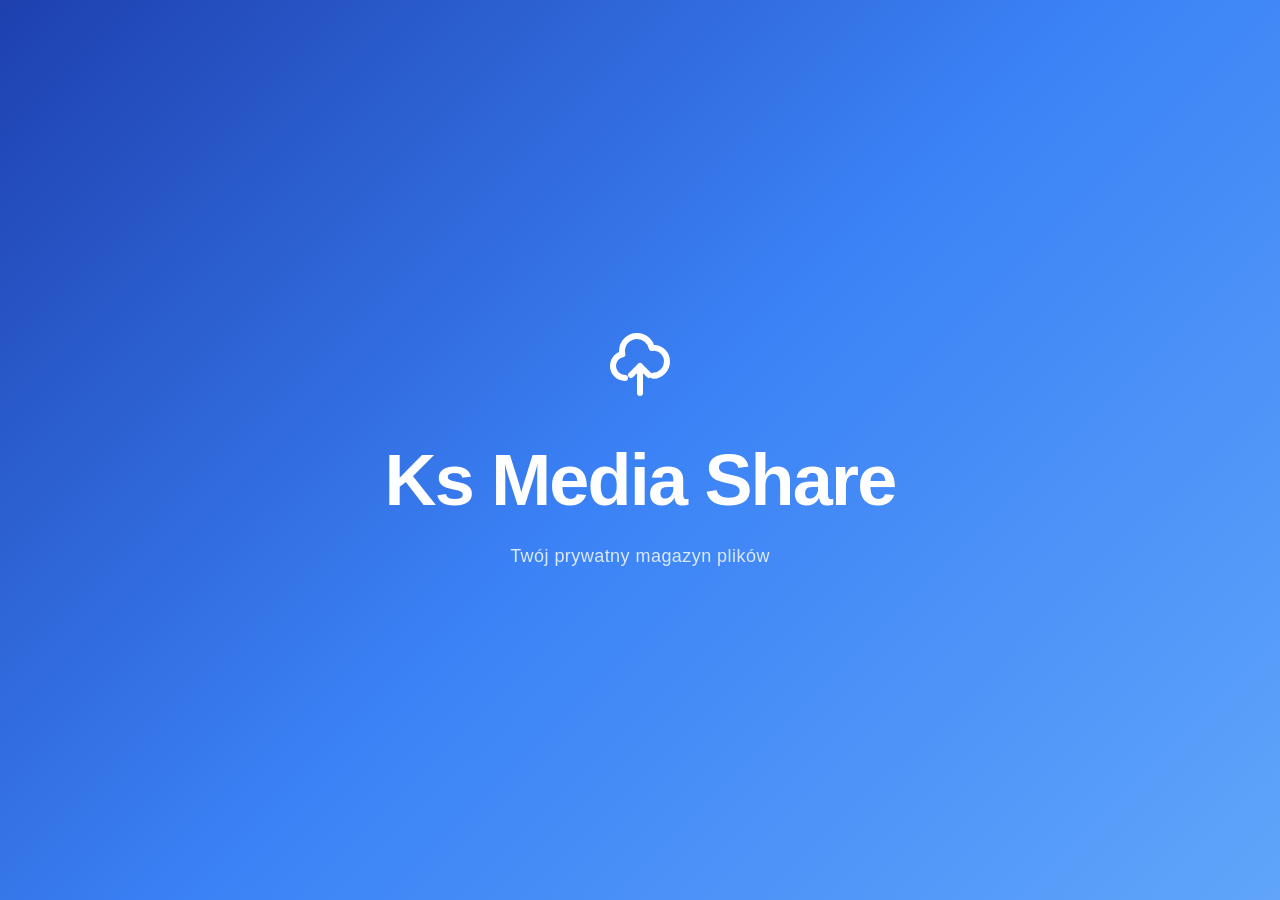
<file: index.html>
<!DOCTYPE html>
<html lang="en">
  <head>
    <meta charset="UTF-8" />
    <meta name="viewport" content="width=device-width, initial-scale=1.0" />
    <title>Ks Media Share</title>
    <script type="module" crossorigin src="/assets/index-BEtgL5D6.js"></script>
    <link rel="stylesheet" crossorigin href="/assets/index-CT0N1SXf.css">
  </head>
  <body>
    <div id="root"></div>
  </body>
</html>
</file>
<file: assets/index-CT0N1SXf.css>
*,:before,:after{--tw-border-spacing-x: 0;--tw-border-spacing-y: 0;--tw-translate-x: 0;--tw-translate-y: 0;--tw-rotate: 0;--tw-skew-x: 0;--tw-skew-y: 0;--tw-scale-x: 1;--tw-scale-y: 1;--tw-pan-x: ;--tw-pan-y: ;--tw-pinch-zoom: ;--tw-scroll-snap-strictness: proximity;--tw-gradient-from-position: ;--tw-gradient-via-position: ;--tw-gradient-to-position: ;--tw-ordinal: ;--tw-slashed-zero: ;--tw-numeric-figure: ;--tw-numeric-spacing: ;--tw-numeric-fraction: ;--tw-ring-inset: ;--tw-ring-offset-width: 0px;--tw-ring-offset-color: #fff;--tw-ring-color: rgb(59 130 246 / .5);--tw-ring-offset-shadow: 0 0 #0000;--tw-ring-shadow: 0 0 #0000;--tw-shadow: 0 0 #0000;--tw-shadow-colored: 0 0 #0000;--tw-blur: ;--tw-brightness: ;--tw-contrast: ;--tw-grayscale: ;--tw-hue-rotate: ;--tw-invert: ;--tw-saturate: ;--tw-sepia: ;--tw-drop-shadow: ;--tw-backdrop-blur: ;--tw-backdrop-brightness: ;--tw-backdrop-contrast: ;--tw-backdrop-grayscale: ;--tw-backdrop-hue-rotate: ;--tw-backdrop-invert: ;--tw-backdrop-opacity: ;--tw-backdrop-saturate: ;--tw-backdrop-sepia: ;--tw-contain-size: ;--tw-contain-layout: ;--tw-contain-paint: ;--tw-contain-style: }::backdrop{--tw-border-spacing-x: 0;--tw-border-spacing-y: 0;--tw-translate-x: 0;--tw-translate-y: 0;--tw-rotate: 0;--tw-skew-x: 0;--tw-skew-y: 0;--tw-scale-x: 1;--tw-scale-y: 1;--tw-pan-x: ;--tw-pan-y: ;--tw-pinch-zoom: ;--tw-scroll-snap-strictness: proximity;--tw-gradient-from-position: ;--tw-gradient-via-position: ;--tw-gradient-to-position: ;--tw-ordinal: ;--tw-slashed-zero: ;--tw-numeric-figure: ;--tw-numeric-spacing: ;--tw-numeric-fraction: ;--tw-ring-inset: ;--tw-ring-offset-width: 0px;--tw-ring-offset-color: #fff;--tw-ring-color: rgb(59 130 246 / .5);--tw-ring-offset-shadow: 0 0 #0000;--tw-ring-shadow: 0 0 #0000;--tw-shadow: 0 0 #0000;--tw-shadow-colored: 0 0 #0000;--tw-blur: ;--tw-brightness: ;--tw-contrast: ;--tw-grayscale: ;--tw-hue-rotate: ;--tw-invert: ;--tw-saturate: ;--tw-sepia: ;--tw-drop-shadow: ;--tw-backdrop-blur: ;--tw-backdrop-brightness: ;--tw-backdrop-contrast: ;--tw-backdrop-grayscale: ;--tw-backdrop-hue-rotate: ;--tw-backdrop-invert: ;--tw-backdrop-opacity: ;--tw-backdrop-saturate: ;--tw-backdrop-sepia: ;--tw-contain-size: ;--tw-contain-layout: ;--tw-contain-paint: ;--tw-contain-style: }*,:before,:after{box-sizing:border-box;border-width:0;border-style:solid;border-color:#e5e7eb}:before,:after{--tw-content: ""}html,:host{line-height:1.5;-webkit-text-size-adjust:100%;-moz-tab-size:4;-o-tab-size:4;tab-size:4;font-family:ui-sans-serif,system-ui,sans-serif,"Apple Color Emoji","Segoe UI Emoji",Segoe UI Symbol,"Noto Color Emoji";font-feature-settings:normal;font-variation-settings:normal;-webkit-tap-highlight-color:transparent}body{margin:0;line-height:inherit}hr{height:0;color:inherit;border-top-width:1px}abbr:where([title]){-webkit-text-decoration:underline dotted;text-decoration:underline dotted}h1,h2,h3,h4,h5,h6{font-size:inherit;font-weight:inherit}a{color:inherit;text-decoration:inherit}b,strong{font-weight:bolder}code,kbd,samp,pre{font-family:ui-monospace,SFMono-Regular,Menlo,Monaco,Consolas,Liberation Mono,Courier New,monospace;font-feature-settings:normal;font-variation-settings:normal;font-size:1em}small{font-size:80%}sub,sup{font-size:75%;line-height:0;position:relative;vertical-align:baseline}sub{bottom:-.25em}sup{top:-.5em}table{text-indent:0;border-color:inherit;border-collapse:collapse}button,input,optgroup,select,textarea{font-family:inherit;font-feature-settings:inherit;font-variation-settings:inherit;font-size:100%;font-weight:inherit;line-height:inherit;letter-spacing:inherit;color:inherit;margin:0;padding:0}button,select{text-transform:none}button,input:where([type=button]),input:where([type=reset]),input:where([type=submit]){-webkit-appearance:button;background-color:transparent;background-image:none}:-moz-focusring{outline:auto}:-moz-ui-invalid{box-shadow:none}progress{vertical-align:baseline}::-webkit-inner-spin-button,::-webkit-outer-spin-button{height:auto}[type=search]{-webkit-appearance:textfield;outline-offset:-2px}::-webkit-search-decoration{-webkit-appearance:none}::-webkit-file-upload-button{-webkit-appearance:button;font:inherit}summary{display:list-item}blockquote,dl,dd,h1,h2,h3,h4,h5,h6,hr,figure,p,pre{margin:0}fieldset{margin:0;padding:0}legend{padding:0}ol,ul,menu{list-style:none;margin:0;padding:0}dialog{padding:0}textarea{resize:vertical}input::-moz-placeholder,textarea::-moz-placeholder{opacity:1;color:#9ca3af}input::placeholder,textarea::placeholder{opacity:1;color:#9ca3af}button,[role=button]{cursor:pointer}:disabled{cursor:default}img,svg,video,canvas,audio,iframe,embed,object{display:block;vertical-align:middle}img,video{max-width:100%;height:auto}[hidden]:where(:not([hidden=until-found])){display:none}.container{width:100%}@media (min-width: 640px){.container{max-width:640px}}@media (min-width: 768px){.container{max-width:768px}}@media (min-width: 1024px){.container{max-width:1024px}}@media (min-width: 1280px){.container{max-width:1280px}}@media (min-width: 1536px){.container{max-width:1536px}}.\!visible{visibility:visible!important}.visible{visibility:visible}.static{position:static}.fixed{position:fixed}.absolute{position:absolute}.relative{position:relative}.inset-0{top:0;right:0;bottom:0;left:0}.bottom-0{bottom:0}.bottom-1{bottom:.25rem}.left-0{left:0}.right-0{right:0}.right-1{right:.25rem}.right-1\.5{right:.375rem}.right-2{right:.5rem}.top-1\/2{top:50%}.top-2{top:.5rem}.z-10{z-index:10}.z-50{z-index:50}.z-\[9999\]{z-index:9999}.mx-auto{margin-left:auto;margin-right:auto}.mb-1{margin-bottom:.25rem}.mb-2{margin-bottom:.5rem}.mb-3{margin-bottom:.75rem}.mb-4{margin-bottom:1rem}.mb-6{margin-bottom:1.5rem}.mt-1{margin-top:.25rem}.mt-1\.5{margin-top:.375rem}.mt-2{margin-top:.5rem}.mt-3{margin-top:.75rem}.mt-6{margin-top:1.5rem}.block{display:block}.flex{display:flex}.inline-flex{display:inline-flex}.hidden{display:none}.aspect-square{aspect-ratio:1 / 1}.h-1{height:.25rem}.h-1\.5{height:.375rem}.h-10{height:2.5rem}.h-12{height:3rem}.h-14{height:3.5rem}.h-16{height:4rem}.h-2{height:.5rem}.h-20{height:5rem}.h-3{height:.75rem}.h-4{height:1rem}.h-5{height:1.25rem}.h-6{height:1.5rem}.h-8{height:2rem}.h-9{height:2.25rem}.h-full{height:100%}.h-screen{height:100vh}.max-h-\[90vh\]{max-height:90vh}.min-h-screen{min-height:100vh}.w-10{width:2.5rem}.w-12{width:3rem}.w-14{width:3.5rem}.w-16{width:4rem}.w-2{width:.5rem}.w-3{width:.75rem}.w-4{width:1rem}.w-5{width:1.25rem}.w-6{width:1.5rem}.w-8{width:2rem}.w-9{width:2.25rem}.w-full{width:100%}.w-screen{width:100vw}.min-w-0{min-width:0px}.max-w-4xl{max-width:56rem}.max-w-md{max-width:28rem}.flex-1{flex:1 1 0%}.flex-shrink-0,.shrink-0{flex-shrink:0}.-translate-y-1\/2{--tw-translate-y: -50%;transform:translate(var(--tw-translate-x),var(--tw-translate-y)) rotate(var(--tw-rotate)) skew(var(--tw-skew-x)) skewY(var(--tw-skew-y)) scaleX(var(--tw-scale-x)) scaleY(var(--tw-scale-y))}.transform{transform:translate(var(--tw-translate-x),var(--tw-translate-y)) rotate(var(--tw-rotate)) skew(var(--tw-skew-x)) skewY(var(--tw-skew-y)) scaleX(var(--tw-scale-x)) scaleY(var(--tw-scale-y))}@keyframes pulse{50%{opacity:.5}}.animate-pulse{animation:pulse 2s cubic-bezier(.4,0,.6,1) infinite}@keyframes spin{to{transform:rotate(360deg)}}.animate-spin{animation:spin 1s linear infinite}.cursor-pointer{cursor:pointer}.flex-col{flex-direction:column}.flex-wrap{flex-wrap:wrap}.items-end{align-items:flex-end}.items-center{align-items:center}.justify-end{justify-content:flex-end}.justify-center{justify-content:center}.justify-between{justify-content:space-between}.gap-1{gap:.25rem}.gap-1\.5{gap:.375rem}.gap-2{gap:.5rem}.gap-2\.5{gap:.625rem}.gap-3{gap:.75rem}.gap-4{gap:1rem}.space-y-3>:not([hidden])~:not([hidden]){--tw-space-y-reverse: 0;margin-top:calc(.75rem * calc(1 - var(--tw-space-y-reverse)));margin-bottom:calc(.75rem * var(--tw-space-y-reverse))}.space-y-4>:not([hidden])~:not([hidden]){--tw-space-y-reverse: 0;margin-top:calc(1rem * calc(1 - var(--tw-space-y-reverse)));margin-bottom:calc(1rem * var(--tw-space-y-reverse))}.space-y-8>:not([hidden])~:not([hidden]){--tw-space-y-reverse: 0;margin-top:calc(2rem * calc(1 - var(--tw-space-y-reverse)));margin-bottom:calc(2rem * var(--tw-space-y-reverse))}.overflow-auto{overflow:auto}.overflow-hidden{overflow:hidden}.truncate{overflow:hidden;text-overflow:ellipsis;white-space:nowrap}.break-all{word-break:break-all}.rounded{border-radius:.25rem}.rounded-full{border-radius:9999px}.rounded-lg{border-radius:.5rem}.rounded-xl{border-radius:.75rem}.border{border-width:1px}.border-2{border-width:2px}.border-4{border-width:4px}.border-b{border-bottom-width:1px}.border-t{border-top-width:1px}.border-dashed{border-style:dashed}.border-amber-200{--tw-border-opacity: 1;border-color:rgb(253 230 138 / var(--tw-border-opacity, 1))}.border-blue-500{--tw-border-opacity: 1;border-color:rgb(59 130 246 / var(--tw-border-opacity, 1))}.border-gray-100{--tw-border-opacity: 1;border-color:rgb(243 244 246 / var(--tw-border-opacity, 1))}.border-gray-200{--tw-border-opacity: 1;border-color:rgb(229 231 235 / var(--tw-border-opacity, 1))}.border-gray-300{--tw-border-opacity: 1;border-color:rgb(209 213 219 / var(--tw-border-opacity, 1))}.border-white{--tw-border-opacity: 1;border-color:rgb(255 255 255 / var(--tw-border-opacity, 1))}.border-white\/30{border-color:#ffffff4d}.border-t-transparent{border-top-color:transparent}.bg-amber-100{--tw-bg-opacity: 1;background-color:rgb(254 243 199 / var(--tw-bg-opacity, 1))}.bg-black{--tw-bg-opacity: 1;background-color:rgb(0 0 0 / var(--tw-bg-opacity, 1))}.bg-black\/50{background-color:#00000080}.bg-black\/60{background-color:#0009}.bg-black\/70{background-color:#000000b3}.bg-blue-100{--tw-bg-opacity: 1;background-color:rgb(219 234 254 / var(--tw-bg-opacity, 1))}.bg-blue-50{--tw-bg-opacity: 1;background-color:rgb(239 246 255 / var(--tw-bg-opacity, 1))}.bg-blue-500{--tw-bg-opacity: 1;background-color:rgb(59 130 246 / var(--tw-bg-opacity, 1))}.bg-gray-100{--tw-bg-opacity: 1;background-color:rgb(243 244 246 / var(--tw-bg-opacity, 1))}.bg-gray-400{--tw-bg-opacity: 1;background-color:rgb(156 163 175 / var(--tw-bg-opacity, 1))}.bg-gray-50{--tw-bg-opacity: 1;background-color:rgb(249 250 251 / var(--tw-bg-opacity, 1))}.bg-gray-500{--tw-bg-opacity: 1;background-color:rgb(107 114 128 / var(--tw-bg-opacity, 1))}.bg-gray-800{--tw-bg-opacity: 1;background-color:rgb(31 41 55 / var(--tw-bg-opacity, 1))}.bg-green-500{--tw-bg-opacity: 1;background-color:rgb(34 197 94 / var(--tw-bg-opacity, 1))}.bg-orange-100{--tw-bg-opacity: 1;background-color:rgb(255 237 213 / var(--tw-bg-opacity, 1))}.bg-orange-500{--tw-bg-opacity: 1;background-color:rgb(249 115 22 / var(--tw-bg-opacity, 1))}.bg-red-500{--tw-bg-opacity: 1;background-color:rgb(239 68 68 / var(--tw-bg-opacity, 1))}.bg-white{--tw-bg-opacity: 1;background-color:rgb(255 255 255 / var(--tw-bg-opacity, 1))}.bg-white\/20{background-color:#fff3}.bg-white\/70{background-color:#ffffffb3}.bg-gradient-to-br{background-image:linear-gradient(to bottom right,var(--tw-gradient-stops))}.from-blue-400{--tw-gradient-from: #60a5fa var(--tw-gradient-from-position);--tw-gradient-to: rgb(96 165 250 / 0) var(--tw-gradient-to-position);--tw-gradient-stops: var(--tw-gradient-from), var(--tw-gradient-to)}.from-blue-500{--tw-gradient-from: #3b82f6 var(--tw-gradient-from-position);--tw-gradient-to: rgb(59 130 246 / 0) var(--tw-gradient-to-position);--tw-gradient-stops: var(--tw-gradient-from), var(--tw-gradient-to)}.to-blue-600{--tw-gradient-to: #2563eb var(--tw-gradient-to-position)}.object-cover{-o-object-fit:cover;object-fit:cover}.p-2{padding:.5rem}.p-3{padding:.75rem}.p-4{padding:1rem}.p-6{padding:1.5rem}.p-8{padding:2rem}.px-2{padding-left:.5rem;padding-right:.5rem}.px-3{padding-left:.75rem;padding-right:.75rem}.px-4{padding-left:1rem;padding-right:1rem}.px-5{padding-left:1.25rem;padding-right:1.25rem}.px-6{padding-left:1.5rem;padding-right:1.5rem}.py-1{padding-top:.25rem;padding-bottom:.25rem}.py-1\.5{padding-top:.375rem;padding-bottom:.375rem}.py-2{padding-top:.5rem;padding-bottom:.5rem}.py-2\.5{padding-top:.625rem;padding-bottom:.625rem}.py-3{padding-top:.75rem;padding-bottom:.75rem}.py-4{padding-top:1rem;padding-bottom:1rem}.py-8{padding-top:2rem;padding-bottom:2rem}.pr-12{padding-right:3rem}.text-left{text-align:left}.text-center{text-align:center}.text-right{text-align:right}.text-base{font-size:1rem;line-height:1.5rem}.text-lg{font-size:1.125rem;line-height:1.75rem}.text-sm{font-size:.875rem;line-height:1.25rem}.text-xs{font-size:.75rem;line-height:1rem}.font-bold{font-weight:700}.font-medium{font-weight:500}.font-semibold{font-weight:600}.uppercase{text-transform:uppercase}.lowercase{text-transform:lowercase}.tracking-tight{letter-spacing:-.025em}.tracking-wide{letter-spacing:.025em}.text-amber-700{--tw-text-opacity: 1;color:rgb(180 83 9 / var(--tw-text-opacity, 1))}.text-amber-800{--tw-text-opacity: 1;color:rgb(146 64 14 / var(--tw-text-opacity, 1))}.text-amber-900{--tw-text-opacity: 1;color:rgb(120 53 15 / var(--tw-text-opacity, 1))}.text-black{--tw-text-opacity: 1;color:rgb(0 0 0 / var(--tw-text-opacity, 1))}.text-blue-100{--tw-text-opacity: 1;color:rgb(219 234 254 / var(--tw-text-opacity, 1))}.text-blue-500{--tw-text-opacity: 1;color:rgb(59 130 246 / var(--tw-text-opacity, 1))}.text-blue-600{--tw-text-opacity: 1;color:rgb(37 99 235 / var(--tw-text-opacity, 1))}.text-blue-700{--tw-text-opacity: 1;color:rgb(29 78 216 / var(--tw-text-opacity, 1))}.text-blue-800{--tw-text-opacity: 1;color:rgb(30 64 175 / var(--tw-text-opacity, 1))}.text-gray-300{--tw-text-opacity: 1;color:rgb(209 213 219 / var(--tw-text-opacity, 1))}.text-gray-400{--tw-text-opacity: 1;color:rgb(156 163 175 / var(--tw-text-opacity, 1))}.text-gray-500{--tw-text-opacity: 1;color:rgb(107 114 128 / var(--tw-text-opacity, 1))}.text-gray-600{--tw-text-opacity: 1;color:rgb(75 85 99 / var(--tw-text-opacity, 1))}.text-gray-700{--tw-text-opacity: 1;color:rgb(55 65 81 / var(--tw-text-opacity, 1))}.text-gray-800{--tw-text-opacity: 1;color:rgb(31 41 55 / var(--tw-text-opacity, 1))}.text-gray-900{--tw-text-opacity: 1;color:rgb(17 24 39 / var(--tw-text-opacity, 1))}.text-green-500{--tw-text-opacity: 1;color:rgb(34 197 94 / var(--tw-text-opacity, 1))}.text-green-600{--tw-text-opacity: 1;color:rgb(22 163 74 / var(--tw-text-opacity, 1))}.text-orange-500{--tw-text-opacity: 1;color:rgb(249 115 22 / var(--tw-text-opacity, 1))}.text-orange-600{--tw-text-opacity: 1;color:rgb(234 88 12 / var(--tw-text-opacity, 1))}.text-red-200{--tw-text-opacity: 1;color:rgb(254 202 202 / var(--tw-text-opacity, 1))}.text-red-500{--tw-text-opacity: 1;color:rgb(239 68 68 / var(--tw-text-opacity, 1))}.text-red-600{--tw-text-opacity: 1;color:rgb(220 38 38 / var(--tw-text-opacity, 1))}.text-white{--tw-text-opacity: 1;color:rgb(255 255 255 / var(--tw-text-opacity, 1))}.placeholder-blue-200::-moz-placeholder{--tw-placeholder-opacity: 1;color:rgb(191 219 254 / var(--tw-placeholder-opacity, 1))}.placeholder-blue-200::placeholder{--tw-placeholder-opacity: 1;color:rgb(191 219 254 / var(--tw-placeholder-opacity, 1))}.opacity-0{opacity:0}.opacity-100{opacity:1}.opacity-80{opacity:.8}.shadow-lg{--tw-shadow: 0 10px 15px -3px rgb(0 0 0 / .1), 0 4px 6px -4px rgb(0 0 0 / .1);--tw-shadow-colored: 0 10px 15px -3px var(--tw-shadow-color), 0 4px 6px -4px var(--tw-shadow-color);box-shadow:var(--tw-ring-offset-shadow, 0 0 #0000),var(--tw-ring-shadow, 0 0 #0000),var(--tw-shadow)}.shadow-md{--tw-shadow: 0 4px 6px -1px rgb(0 0 0 / .1), 0 2px 4px -2px rgb(0 0 0 / .1);--tw-shadow-colored: 0 4px 6px -1px var(--tw-shadow-color), 0 2px 4px -2px var(--tw-shadow-color);box-shadow:var(--tw-ring-offset-shadow, 0 0 #0000),var(--tw-ring-shadow, 0 0 #0000),var(--tw-shadow)}.shadow-sm{--tw-shadow: 0 1px 2px 0 rgb(0 0 0 / .05);--tw-shadow-colored: 0 1px 2px 0 var(--tw-shadow-color);box-shadow:var(--tw-ring-offset-shadow, 0 0 #0000),var(--tw-ring-shadow, 0 0 #0000),var(--tw-shadow)}.shadow-xl{--tw-shadow: 0 20px 25px -5px rgb(0 0 0 / .1), 0 8px 10px -6px rgb(0 0 0 / .1);--tw-shadow-colored: 0 20px 25px -5px var(--tw-shadow-color), 0 8px 10px -6px var(--tw-shadow-color);box-shadow:var(--tw-ring-offset-shadow, 0 0 #0000),var(--tw-ring-shadow, 0 0 #0000),var(--tw-shadow)}.outline-none{outline:2px solid transparent;outline-offset:2px}.filter{filter:var(--tw-blur) var(--tw-brightness) var(--tw-contrast) var(--tw-grayscale) var(--tw-hue-rotate) var(--tw-invert) var(--tw-saturate) var(--tw-sepia) var(--tw-drop-shadow)}.backdrop-blur-md{--tw-backdrop-blur: blur(12px);-webkit-backdrop-filter:var(--tw-backdrop-blur) var(--tw-backdrop-brightness) var(--tw-backdrop-contrast) var(--tw-backdrop-grayscale) var(--tw-backdrop-hue-rotate) var(--tw-backdrop-invert) var(--tw-backdrop-opacity) var(--tw-backdrop-saturate) var(--tw-backdrop-sepia);backdrop-filter:var(--tw-backdrop-blur) var(--tw-backdrop-brightness) var(--tw-backdrop-contrast) var(--tw-backdrop-grayscale) var(--tw-backdrop-hue-rotate) var(--tw-backdrop-invert) var(--tw-backdrop-opacity) var(--tw-backdrop-saturate) var(--tw-backdrop-sepia)}.transition-all{transition-property:all;transition-timing-function:cubic-bezier(.4,0,.2,1);transition-duration:.15s}.transition-colors{transition-property:color,background-color,border-color,text-decoration-color,fill,stroke;transition-timing-function:cubic-bezier(.4,0,.2,1);transition-duration:.15s}.transition-opacity{transition-property:opacity;transition-timing-function:cubic-bezier(.4,0,.2,1);transition-duration:.15s}.duration-200{transition-duration:.2s}.duration-300{transition-duration:.3s}.duration-500{transition-duration:.5s}.ease-in-out{transition-timing-function:cubic-bezier(.4,0,.2,1)}.ease-out{transition-timing-function:cubic-bezier(0,0,.2,1)}*{box-sizing:border-box}body{margin:0;font-family:-apple-system,BlinkMacSystemFont,Segoe UI,Roboto,Oxygen,Ubuntu,Cantarell,Fira Sans,Droid Sans,Helvetica Neue,sans-serif;-webkit-font-smoothing:antialiased;-moz-osx-font-smoothing:grayscale}@keyframes fade-in{0%{opacity:0}to{opacity:1}}@keyframes slide-up{0%{opacity:0;transform:translateY(20px)}to{opacity:1;transform:translateY(0)}}.animate-fade-in{animation:fade-in .2s ease-out}.animate-slide-up{animation:slide-up .2s ease-out}.hover\:border-blue-400:hover{--tw-border-opacity: 1;border-color:rgb(96 165 250 / var(--tw-border-opacity, 1))}.hover\:bg-amber-200:hover{--tw-bg-opacity: 1;background-color:rgb(253 230 138 / var(--tw-bg-opacity, 1))}.hover\:bg-blue-200:hover{--tw-bg-opacity: 1;background-color:rgb(191 219 254 / var(--tw-bg-opacity, 1))}.hover\:bg-blue-50:hover{--tw-bg-opacity: 1;background-color:rgb(239 246 255 / var(--tw-bg-opacity, 1))}.hover\:bg-blue-600:hover{--tw-bg-opacity: 1;background-color:rgb(37 99 235 / var(--tw-bg-opacity, 1))}.hover\:bg-gray-100:hover{--tw-bg-opacity: 1;background-color:rgb(243 244 246 / var(--tw-bg-opacity, 1))}.hover\:bg-gray-200:hover{--tw-bg-opacity: 1;background-color:rgb(229 231 235 / var(--tw-bg-opacity, 1))}.hover\:bg-gray-50:hover{--tw-bg-opacity: 1;background-color:rgb(249 250 251 / var(--tw-bg-opacity, 1))}.hover\:bg-gray-600:hover{--tw-bg-opacity: 1;background-color:rgb(75 85 99 / var(--tw-bg-opacity, 1))}.hover\:bg-orange-50:hover{--tw-bg-opacity: 1;background-color:rgb(255 247 237 / var(--tw-bg-opacity, 1))}.hover\:bg-red-50:hover{--tw-bg-opacity: 1;background-color:rgb(254 242 242 / var(--tw-bg-opacity, 1))}.hover\:bg-red-600:hover{--tw-bg-opacity: 1;background-color:rgb(220 38 38 / var(--tw-bg-opacity, 1))}.hover\:bg-white\/85:hover{background-color:#ffffffd9}.hover\:text-black:hover{--tw-text-opacity: 1;color:rgb(0 0 0 / var(--tw-text-opacity, 1))}.hover\:text-blue-700:hover{--tw-text-opacity: 1;color:rgb(29 78 216 / var(--tw-text-opacity, 1))}.hover\:text-gray-600:hover{--tw-text-opacity: 1;color:rgb(75 85 99 / var(--tw-text-opacity, 1))}.hover\:text-gray-700:hover{--tw-text-opacity: 1;color:rgb(55 65 81 / var(--tw-text-opacity, 1))}.hover\:text-orange-700:hover{--tw-text-opacity: 1;color:rgb(194 65 12 / var(--tw-text-opacity, 1))}.hover\:text-red-700:hover{--tw-text-opacity: 1;color:rgb(185 28 28 / var(--tw-text-opacity, 1))}.focus\:border-blue-400:focus{--tw-border-opacity: 1;border-color:rgb(96 165 250 / var(--tw-border-opacity, 1))}.focus\:border-white\/60:focus{border-color:#fff9}.focus\:ring-2:focus{--tw-ring-offset-shadow: var(--tw-ring-inset) 0 0 0 var(--tw-ring-offset-width) var(--tw-ring-offset-color);--tw-ring-shadow: var(--tw-ring-inset) 0 0 0 calc(2px + var(--tw-ring-offset-width)) var(--tw-ring-color);box-shadow:var(--tw-ring-offset-shadow),var(--tw-ring-shadow),var(--tw-shadow, 0 0 #0000)}.focus\:ring-blue-100:focus{--tw-ring-opacity: 1;--tw-ring-color: rgb(219 234 254 / var(--tw-ring-opacity, 1))}.focus\:ring-white\/20:focus{--tw-ring-color: rgb(255 255 255 / .2)}.focus-visible\:outline-none:focus-visible{outline:2px solid transparent;outline-offset:2px}.focus-visible\:ring-2:focus-visible{--tw-ring-offset-shadow: var(--tw-ring-inset) 0 0 0 var(--tw-ring-offset-width) var(--tw-ring-offset-color);--tw-ring-shadow: var(--tw-ring-inset) 0 0 0 calc(2px + var(--tw-ring-offset-width)) var(--tw-ring-color);box-shadow:var(--tw-ring-offset-shadow),var(--tw-ring-shadow),var(--tw-shadow, 0 0 #0000)}.focus-visible\:ring-black\/40:focus-visible{--tw-ring-color: rgb(0 0 0 / .4)}.active\:scale-95:active{--tw-scale-x: .95;--tw-scale-y: .95;transform:translate(var(--tw-translate-x),var(--tw-translate-y)) rotate(var(--tw-rotate)) skew(var(--tw-skew-x)) skewY(var(--tw-skew-y)) scaleX(var(--tw-scale-x)) scaleY(var(--tw-scale-y))}.disabled\:opacity-50:disabled{opacity:.5}@media (min-width: 640px){.sm\:inline{display:inline}.sm\:flex{display:flex}.sm\:flex-row{flex-direction:row}.sm\:items-center{align-items:center}.sm\:gap-2{gap:.5rem}.sm\:px-6{padding-left:1.5rem;padding-right:1.5rem}.sm\:text-sm{font-size:.875rem;line-height:1.25rem}.sm\:opacity-0{opacity:0}.group:hover .sm\:group-hover\:opacity-100{opacity:1}}@media (min-width: 1024px){.lg\:px-8{padding-left:2rem;padding-right:2rem}}
</file>
